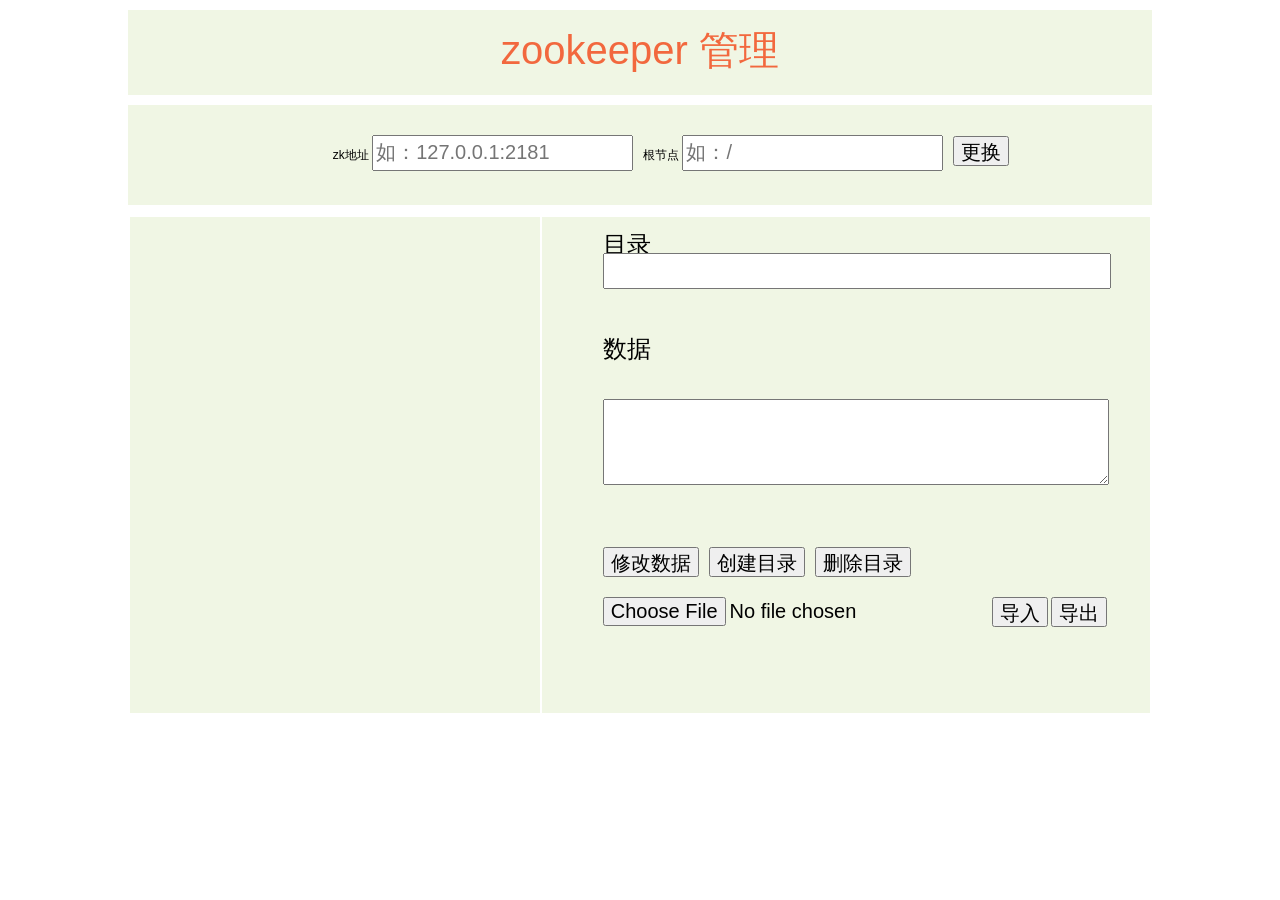
<file: src/main/resources/support/http/resources/index.html>
<!doctype html>
<html>
<head>
<title>zookeeper 管理</title>
<meta http-equiv="Content-Type" content="text/html; charset=utf8" />
<link rel="stylesheet" href="css/zTreeStyle.css">
<link rel="stylesheet" href="css/demo.css">
<link rel="stylesheet" href="css/ajaxfileupload.css">

<script type="text/javascript" src="scripts/js/jquery.min.js"></script>
<script type="text/javascript" src="scripts/js/jquery.cookie.js"></script>
<script src="scripts/js/jquery.ztree.core-3.5.js"></script>
<script src="scripts/js/ajaxfileupload.js"></script>
<script src="scripts/pages/index.js"></script>

<style type="text/css">
input {
	height: 30px;
	font-size: 20px;
}

body {
	margin: 0 10% 0 10%;
}
</style>

</head>
<body>
	<div class="content_wrap" style="width: 100%;">
		<div style="background-color: #f0f6e4;; margin-top: 10px;margin-bottom: 10px; ">
			<h1 style="margin: 0 0 10px 0;font-size: 40px;line-height: 80px;">
				zookeeper 管理
			</h1>
		</div>
		<div style="background-color: #f0f6e4;min-height: 100px;line-height: 100px;">
			<div style="float: left; margin-left: 20%;">
				<label>zk地址</label>
				<input type="text" class="zk-host" placeholder="如：127.0.0.1:2181">
			</div>
			<div style="float: left; margin-left: 10px;">
				<label>根节点</label>
				<input type="text" class="zk-root" placeholder="如：/">
			</div>
			<div style="float: left; margin-left: 10px">
				<input type="button" class="set-zkhost" value="更换">
			</div>
		</div>
		<table style="width: 100%;margin-top: 10px;min-height: 500px;">
			<tr>
				<td style="background-color: #f0f6e4;width: 400px;">
					<ul id="treeDemo" class="ztree" style="width: 100%;width: 400px;height:100%;overflow-x:auto;overflow-y: hidden;border: 0;"></ul>
				</td>
				<td style="background-color: #f0f6e4;">
						<div style="margin-top: 20px;">
							<div style="margin-top: 10px; font-size: 24px;">
								<div style="argin-top: 10px; margin-left: 10%;">
									<label>目录</label>
									<input type="text" class="zk-path" style="height: 30px;width: 500px;">
								</div>
								<div style="margin-top: 10px; margin-left: 10%; line-height: 100px;">
									<label>数据</label>
									<textarea cols="10" rows="10" class="zk-data" style="width: 500px; height: 80px;"></textarea>
								</div>
							</div>
							<div style="margin-top: 10px;">
								<div style="float: left; margin-top: 10px; margin-left: 10%;">
									<input type="button" class="update-zk" value="修改数据">
								</div>
								<div style="float: left; margin-top: 10px; margin-left: 10px;">
									<input type="button" value="创建目录" class="create-path">
								</div>
								<div style="float: left; margin-top: 10px; margin-left: 10px;">
									<input type="button" value="删除目录" class="del-path">
								</div>
							</div>
							<div style="float: left; margin-top: 10px; width: 100%;">
								<div style="float: left; margin-top: 10px; margin-left: 10%;">
									<input type="file" name="Filedata" id="uploadify" />
								</div>
								<div style="float: left; margin-top: 10px; margin-left: 10px;">
									<input type="button" value="导入" style="height: 30px;" class="import-data">
									<input type="button" value="导出" style="height: 30px;" class="export-data">
								</div>
							</div>
						</div>
				</td>
			</tr>
		</table>
	</div>
</body>
</html>
</file>
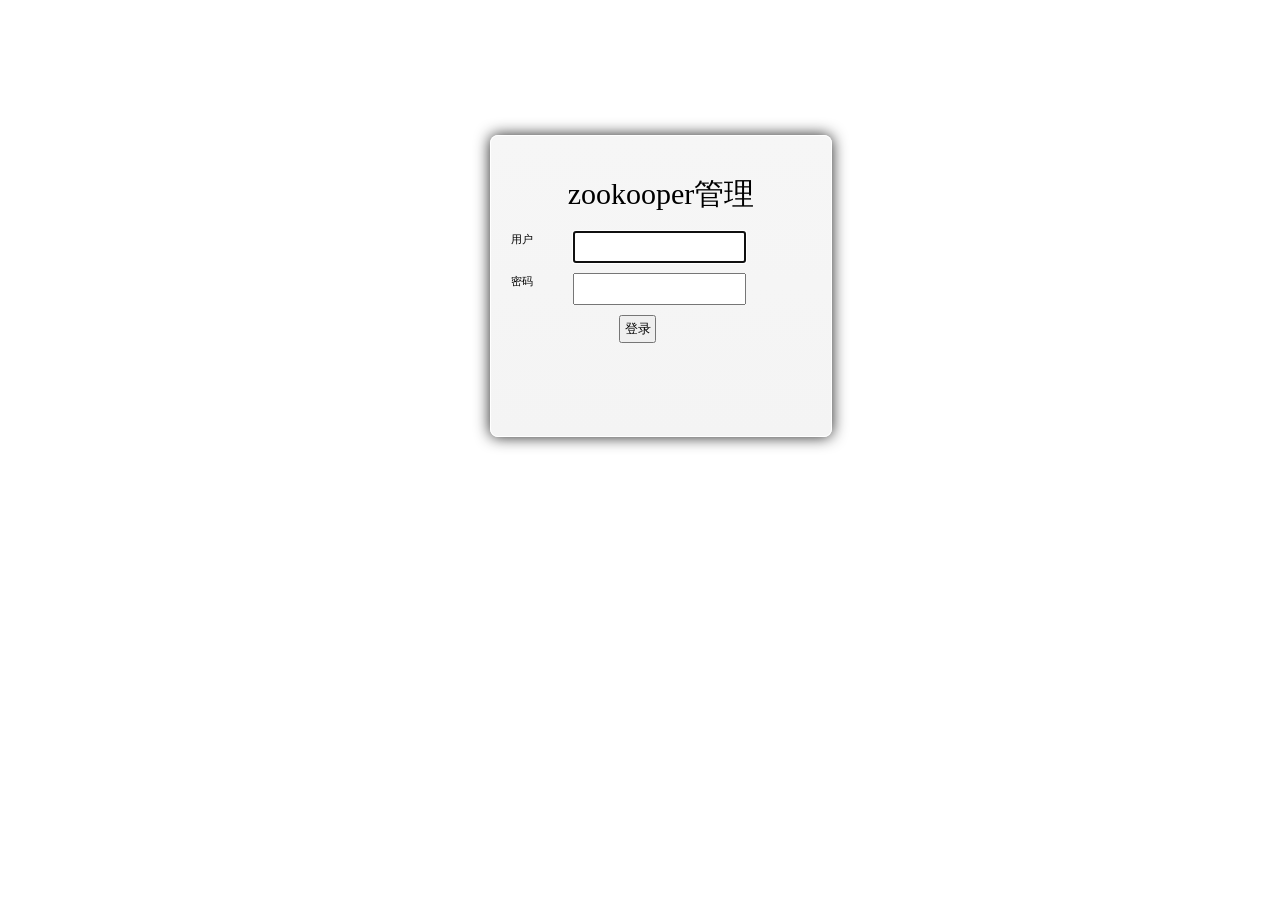
<file: src/main/resources/support/http/resources/login.html>
<!DOCTYPE html>
<html lang="en">
  <head>
    <meta charset="utf-8">
    <title>zookeeper 管理</title>
    <script type="text/javascript" src="scripts/js/jquery.min.js"></script>
    <style>
		* {
			margin: 0;
			padding: 0;
		}
		
		body {
			
		}
		
		.loginBox {
			width: 300px;
			height: 300px;
			padding: 0 20px;
			border: 1px solid #fff;
			color: #000;
			margin-top: 40px;
			border-radius: 8px;
			background: white;
			box-shadow: 0 0 15px #222;
			background: -moz-linear-gradient(top, #fff, #efefef 8%);
			background: -webkit-gradient(linear, 0 0, 0 100%, from(#f6f6f6),
				to(#f4f4f4));
			font: 11px/1.5em 'Microsoft YaHei';
			position: absolute;
			left: 50%;
			top: 50%;
			margin-left: -150px;
			margin-top: -315px;
		}
		
		.loginBox h2 {
			height: 45px;
			font-size: 30px;
			font-weight: normal;
		}
		
		.loginBox input {
		
			height: 28px;
			margin-left: 40px;
			
		}
		
		.loginBox .left {
		
			height: 100%;
			padding-right: 30px;
		}
		</style>

</head>
<body>
  	<div class="container">
		<section class="loginBox row-fluid">
			<section><h2 style="text-align: center;margin-top: 50px">zookooper管理</h2></section>
			<form id="loginForm" method="post" autocomplete="off" >
			<section class="span7 left">
				<!-- <h2>用户登录</h2> -->
				<div style="float: left;">
					<label style="float: left;">用户</label><input style="float: left;" type="text" name="loginUsername" class="user" autofocus="autofocus">
				</div>
				<div style="float: left;margin-top: 10px;">
					<label style="float: left;">密码</label><input style="float: left;" type="password" name="loginPassword" class="pwd" />
				</div>
				<section class="row-fluid">
					<section class="span1">
						<input id="loginBtn"  style="float: left;margin-top: 10px;margin-left: 40%" type="button" value=" 登录 " class="btn btn-primary login">
					</section>
				</section>
				<div style="float: left;margin-top: 10px;width: 100%;margin-left:33% ">
					<label style="float: left;color: red;" class="error-info"></label>
				</div>
			</section>
			</form>
		</section>
		<!-- /loginBox -->
	</div>
	<!-- /container -->
	<script type="text/javascript">
  		$.namespace("druid.login");
   		druid.login = function () {  
   			return  {
	  			login : function() {
	  				$.ajax({
	  				  type: 'POST',
	  				  url: "submitLogin",
	  				  data: $("#loginForm").serialize(),
	  				  success: function(data) {
	  					if("success" == data)
	  						location.href = "index.html";
	  					else {
	  						$("#alertInfo").show();
	  						$("#loginForm")[0].reset();
							$("input[name=loginUsername]").focus();
	  					}
	  				  },
	  				  dataType: "text"
	  				});
	  			},
				unamecr : function(e) {
					if(e.which == 13) { // enter key event
						$("input[name=loginPassword]").focus();
					}
				},
				upasscr : function(e) {
					if(e.which == 13) { // enter key event
						$("#loginBtn").click();
					}
				}
   			}
  		}();

  		$(document).ready(function() {
  			$("#loginBtn").click(druid.login.login);
  			$("input[name=loginUsername]").keypress(druid.login.unamecr);
  			$("input[name=loginPassword]").keypress(druid.login.upasscr);
 		});
  	</script>
</body>
</html>
</file>
<file: src/main/resources/support/http/resources/css/demo.css>
html, body, div, span, applet, object, iframe, h1, h2, h3, h4, h5, h6, p, blockquote, pre, a, abbr, acronym, address, big, cite, code, del, dfn, em, font, img, ins, kbd, q, s, samp, small, strike, strong, sub, sup, tt, var, dl, dt, dd, ol, ul, li, fieldset, form, label, legend, table, caption, tbody, tfoot, thead, tr, th, td {
	margin: 0;padding: 0;border: 0;outline: 0;font-weight: inherit;font-style: inherit;font-size: 100%;font-family: inherit;vertical-align: baseline;}
body {color: #2f332a;font: 15px/21px Arial, Helvetica, simsun, sans-serif;background: #f0f6e4 \9;}
h1, h2, h3, h4, h5, h6 {color: #2f332a;font-weight: bold;font-family: Helvetica, Arial, sans-serif;padding-bottom: 5px;}
h1 {font-size: 24px;line-height: 34px;text-align: center;}
h2 {font-size: 14px;line-height: 24px;padding-top: 5px;}
h6 {font-weight: normal;font-size: 12px;letter-spacing: 1px;line-height: 24px;text-align: center;}
a {color:#3C6E31;text-decoration: underline;}
a:hover {background-color:#3C6E31;color:white;}
input.radio {margin: 0 2px 0 8px;}
input.radio.first {margin-left:0;}
input.empty {color: lightgray;}
code {color: #2f332a;}
.highlight_red {color:#A60000;}
.highlight_green {color:#A7F43D;}
li {list-style: circle;font-size: 12px;}
li.title {list-style: none;}
ul.list {margin-left: 17px;}

div.content_wrap {width: 600px;height:380px;}
div.content_wrap div.left{float: left;width: 250px;}
div.content_wrap div.right{float: right;width: 340px;}
div.zTreeDemoBackground {width:250px;height:500px;text-align:left;}

ul.ztree {margin-top: 10px;border: 1px solid #617775;background: #f0f6e4;width:220px;height:360px;overflow-y:scroll;overflow-x:auto;}
ul.log {border: 1px solid #617775;background: #f0f6e4;width:300px;height:170px;overflow: hidden;}
ul.log.small {height:45px;}
ul.log li {color: #666666;list-style: none;padding-left: 10px;}
ul.log li.dark {background-color: #E3E3E3;}

/* ruler */
div.ruler {height:20px; width:220px; background-color:#f0f6e4;border: 1px solid #333; margin-bottom: 5px; cursor: pointer}
div.ruler div.cursor {height:20px; width:30px; background-color:#3C6E31; color:white; text-align: right; padding-right: 5px; cursor: pointer}
</file>
<file: src/main/resources/support/http/resources/css/ajaxfileupload.css>
html, body
{
    margin: 0;
    padding: 0;
}
body
{
    font: 12px/1.3em Arial, Helvetica, sans-serif;
    color: #000;
    background-color: #fff;
}
h1, h2, h3, h4, h5
{
    margin: 0 0 1em;
    color: #F2683E;
}
h1
{
    font-size: 18px;
    font-weight: normal;
}
p{margin: 0 0 1em;}
a,
a:link,
a:visited{color: #F2683E;}
a:hover,
a:active{}
a img{border: none;}
form{margin: 0;}
fieldset{padding: 0;}
hr
{
    height: 1px;
    border: none;
    color: #999;
    background-color: #999;
}

/* ~~~ === POSITIONG SELECTORS ======================================= ~~~ */
#wrapper
{
    position: relative;
    width: 773px;
    height: 474px;
}

#content
{
    float: left;
    display: inline;
    width: 541px;
    height: 341px;
    margin: 30px 0 0 8px;
    padding: 22px;
}
</file>
<file: src/main/resources/support/http/resources/css/zTreeStyle.css>
/*-------------------------------------
zTree Style

version:	3.5.17
author:		Hunter.z
email:		hunter.z@263.net
website:	http://code.google.com/p/jquerytree/

-------------------------------------*/

.ztree * {padding:0; margin:0; font-size:12px; font-family: Verdana, Arial, Helvetica, AppleGothic, sans-serif}
.ztree {margin:0; padding:5px; color:#333}
.ztree li{padding:0; margin:0; list-style:none; line-height:14px; text-align:left; white-space:nowrap; outline:0}
.ztree li ul{ margin:0; padding:0 0 0 18px}
.ztree li ul.line{ background:url(./img/line_conn.gif) 0 0 repeat-y;}

.ztree li a {padding:1px 3px 0 0; margin:0; cursor:pointer; height:17px; color:#333; background-color: transparent;
	text-decoration:none; vertical-align:top; display: inline-block}
.ztree li a:hover {text-decoration:underline}
.ztree li a.curSelectedNode {padding-top:0px; background-color:#FFE6B0; color:black; height:16px; border:1px #FFB951 solid; opacity:0.8;}
.ztree li a.curSelectedNode_Edit {padding-top:0px; background-color:#FFE6B0; color:black; height:16px; border:1px #FFB951 solid; opacity:0.8;}
.ztree li a.tmpTargetNode_inner {padding-top:0px; background-color:#316AC5; color:white; height:16px; border:1px #316AC5 solid;
	opacity:0.8; filter:alpha(opacity=80)}
.ztree li a.tmpTargetNode_prev {}
.ztree li a.tmpTargetNode_next {}
.ztree li a input.rename {height:14px; width:80px; padding:0; margin:0;
	font-size:12px; border:1px #7EC4CC solid; *border:0px}
.ztree li span {line-height:16px; margin-right:2px}
.ztree li span.button {line-height:0; margin:0; width:16px; height:16px; display: inline-block; vertical-align:middle;
	border:0 none; cursor: pointer;outline:none;
	background-color:transparent; background-repeat:no-repeat; background-attachment: scroll;
	background-image:url("./img/zTreeStandard.png"); *background-image:url("./img/zTreeStandard.gif")}

.ztree li span.button.chk {width:13px; height:13px; margin:0 3px 0 0; cursor: auto}
.ztree li span.button.chk.checkbox_false_full {background-position:0 0}
.ztree li span.button.chk.checkbox_false_full_focus {background-position:0 -14px}
.ztree li span.button.chk.checkbox_false_part {background-position:0 -28px}
.ztree li span.button.chk.checkbox_false_part_focus {background-position:0 -42px}
.ztree li span.button.chk.checkbox_false_disable {background-position:0 -56px}
.ztree li span.button.chk.checkbox_true_full {background-position:-14px 0}
.ztree li span.button.chk.checkbox_true_full_focus {background-position:-14px -14px}
.ztree li span.button.chk.checkbox_true_part {background-position:-14px -28px}
.ztree li span.button.chk.checkbox_true_part_focus {background-position:-14px -42px}
.ztree li span.button.chk.checkbox_true_disable {background-position:-14px -56px}
.ztree li span.button.chk.radio_false_full {background-position:-28px 0}
.ztree li span.button.chk.radio_false_full_focus {background-position:-28px -14px}
.ztree li span.button.chk.radio_false_part {background-position:-28px -28px}
.ztree li span.button.chk.radio_false_part_focus {background-position:-28px -42px}
.ztree li span.button.chk.radio_false_disable {background-position:-28px -56px}
.ztree li span.button.chk.radio_true_full {background-position:-42px 0}
.ztree li span.button.chk.radio_true_full_focus {background-position:-42px -14px}
.ztree li span.button.chk.radio_true_part {background-position:-42px -28px}
.ztree li span.button.chk.radio_true_part_focus {background-position:-42px -42px}
.ztree li span.button.chk.radio_true_disable {background-position:-42px -56px}

.ztree li span.button.switch {width:18px; height:18px}
.ztree li span.button.root_open{background-position:-92px -54px}
.ztree li span.button.root_close{background-position:-74px -54px}
.ztree li span.button.roots_open{background-position:-92px 0}
.ztree li span.button.roots_close{background-position:-74px 0}
.ztree li span.button.center_open{background-position:-92px -18px}
.ztree li span.button.center_close{background-position:-74px -18px}
.ztree li span.button.bottom_open{background-position:-92px -36px}
.ztree li span.button.bottom_close{background-position:-74px -36px}
.ztree li span.button.noline_open{background-position:-92px -72px}
.ztree li span.button.noline_close{background-position:-74px -72px}
.ztree li span.button.root_docu{ background:none;}
.ztree li span.button.roots_docu{background-position:-56px 0}
.ztree li span.button.center_docu{background-position:-56px -18px}
.ztree li span.button.bottom_docu{background-position:-56px -36px}
.ztree li span.button.noline_docu{ background:none;}

.ztree li span.button.ico_open{margin-right:2px; background-position:-110px -16px; vertical-align:top; *vertical-align:middle}
.ztree li span.button.ico_close{margin-right:2px; background-position:-110px 0; vertical-align:top; *vertical-align:middle}
.ztree li span.button.ico_docu{margin-right:2px; background-position:-110px -32px; vertical-align:top; *vertical-align:middle}
.ztree li span.button.edit {margin-right:2px; background-position:-110px -48px; vertical-align:top; *vertical-align:middle}
.ztree li span.button.remove {margin-right:2px; background-position:-110px -64px; vertical-align:top; *vertical-align:middle}

.ztree li span.button.ico_loading{margin-right:2px; background:url(./img/loading.gif) no-repeat scroll 0 0 transparent; vertical-align:top; *vertical-align:middle}

ul.tmpTargetzTree {background-color:#FFE6B0; opacity:0.8; filter:alpha(opacity=80)}

span.tmpzTreeMove_arrow {width:16px; height:16px; display: inline-block; padding:0; margin:2px 0 0 1px; border:0 none; position:absolute;
	background-color:transparent; background-repeat:no-repeat; background-attachment: scroll;
	background-position:-110px -80px; background-image:url("./img/zTreeStandard.png"); *background-image:url("./img/zTreeStandard.gif")}

ul.ztree.zTreeDragUL {margin:0; padding:0; position:absolute; width:auto; height:auto;overflow:hidden; background-color:#cfcfcf; border:1px #00B83F dotted; opacity:0.8; filter:alpha(opacity=80)}
.zTreeMask {z-index:10000; background-color:#cfcfcf; opacity:0.0; filter:alpha(opacity=0); position:absolute}

/* level style*/
/*.ztree li span.button.level0 {
	display:none;
}
.ztree li ul.level0 {
	padding:0;
	background:none;
}*/
</file>
